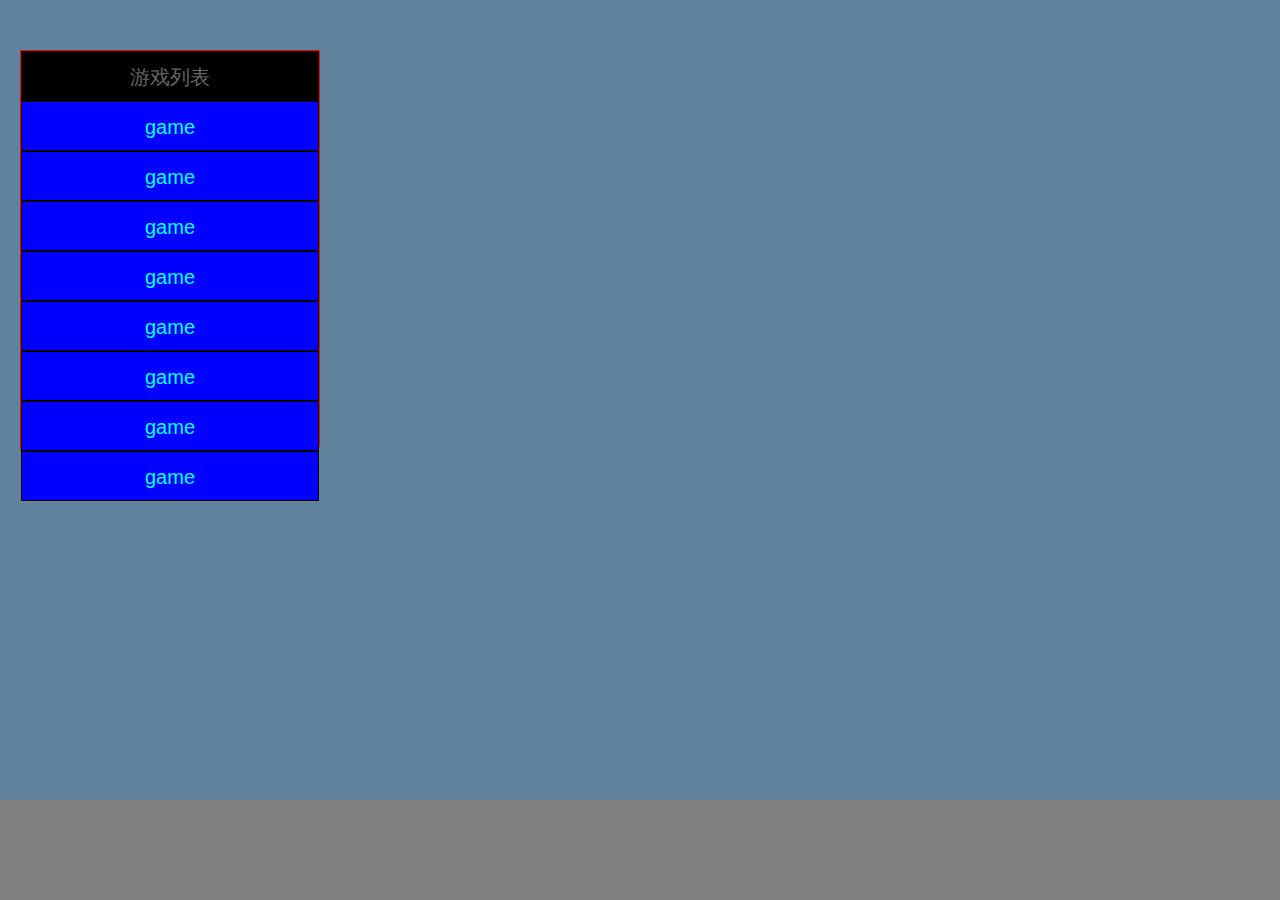
<file: game.html>
<!DOCTYPE html>
<html lang="en">

<head>
    <meta charset="UTF-8">
    <meta http-equiv="X-UA-Compatible" content="IE=edge">
    <meta name="viewport" content="width=device-width, initial-scale=1.0">
    <link rel="stylesheet" href="common.css">
    <title>Document</title>
    <style>
        .bod {
            height: 400px;
            width: 300px;
            background-color: rgb(52, 76, 184);
            border: 1px red solid;
            border-radius: 0 0 5px 0;
            margin-top: 20px;
        }

        .body {
            background: url() no-repeat;
            width: 1327px;
            height: 800px;
            margin: 0px auto;
            padding-top: 30px;
            background-color: rgb(96, 130, 156);
            padding-left: 20px;
        }

        body {
            background-color: gray;
        }

        .bod>ul>li {
            width: 100%;
            height: 50px;
            border: black 1px solid;
            list-style: none;
        }

        .bod>ul>li {
            text-align: center;
            font-size: 20px;
            line-height: 50px;
        }

        .bod>ul>li:nth-child(n+1) {
            background-color: blue;
            color: aqua;
        }

        .bod>ul>li:first-child {
            color: red;
            background-color: black;
        }
    </style>
</head>

<body>
    <div class="body">
        <div class="bod">
            <ul>
                <li><a href="game1.html">游戏列表</a></li>
                <li>game</li>
                <li>game</li>
                <li>game</li>
                <li>game</li>
                <li>game</li>
                <li>game</li>
                <li>game</li>
                <li>game</li>
            </ul>
        </div>
    </div>
</body>

</html>
</file>
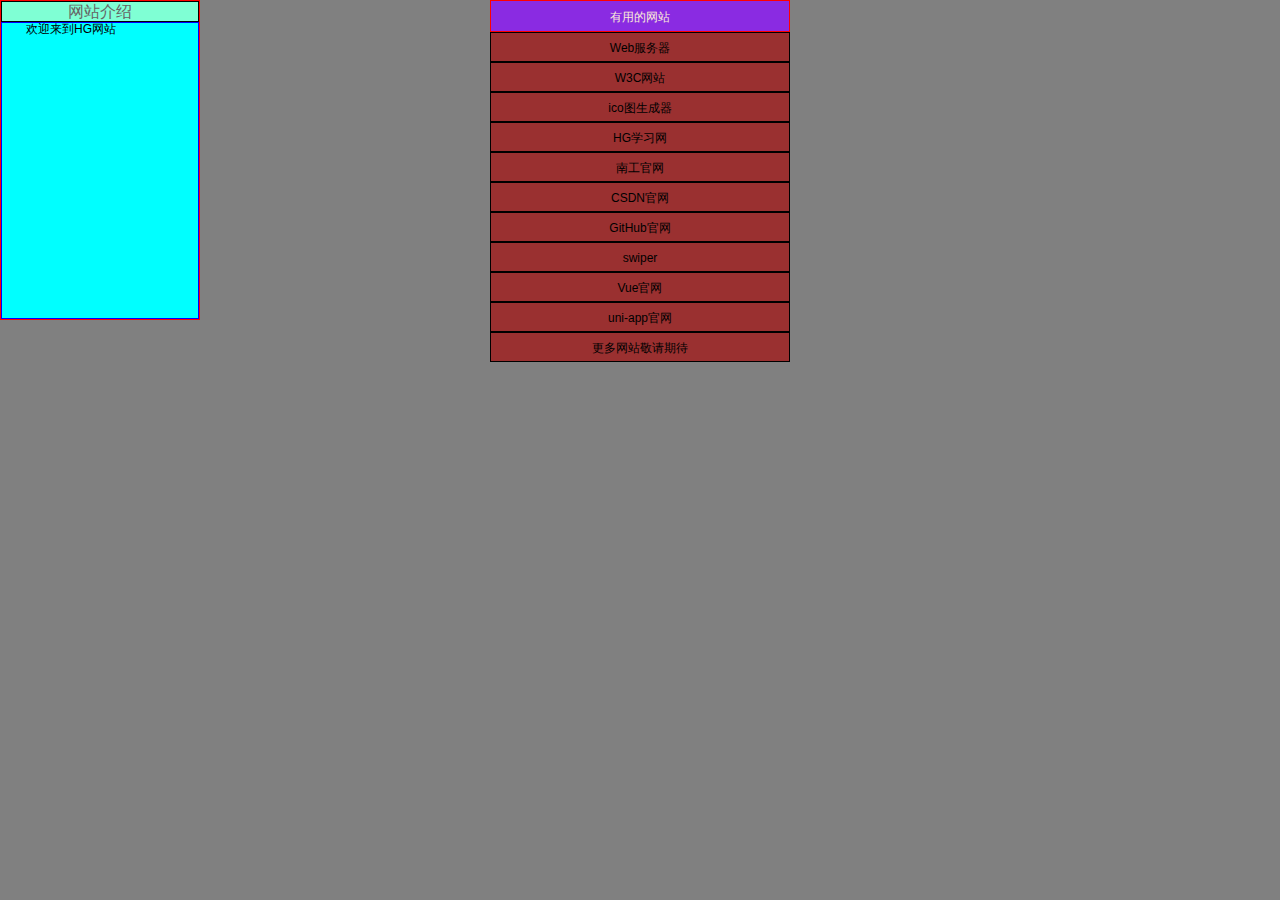
<file: useful.html>
<!DOCTYPE html>
<html lang="en">

<head>
    <meta charset="UTF-8">
    <meta http-equiv="X-UA-Compatible" content="IE=edge">
    <meta name="viewport" content="width=device-width, initial-scale=1.0">
    <link rel="stylesheet" href="common.css">
    <title>Document</title>
    <style>
        a {
            color: black;
            text-decoration: none;
            display: block;
            height: 30px;
            width: 300px;
            background-color: rgb(154, 48, 48);
            line-height: 30px;
            border: black solid 1px;
            text-align: center;
        }

        a:hover {
            color: aqua;
            background-color: orange;
        }

        span {
            text-align: center;
            color: antiquewhite;
            background-color: blueviolet;
            width: 300px;
            height: 32px;
            line-height: 32px;
            margin: 0 auto;
            display: block;
            border: 1px red solid;
        }

        body {
            background-color: gray;
            margin: 0 auto;
            width: 100%;
            height: 100%;
        }

        .head {
            color: antiquewhite;
            width: 300px;
            line-height: 32px;
            margin: 0 auto;
        }

        .jieshikuang {
            width: 200px;
            height: 320px;
            float: left;
            border: red solid 1px;
            font-size: 12px;
            line-height: 12px;
        }

        .jieshao {
            width: 100%;
            height: 6.75%;
            border: 1px black solid;
            background-color: aquamarine;
            font-size: 16px;
            text-align: center;
            line-height: 20px;
        }

        #jieshi {
            width: 100%;
            height: 93.25%;
            border: 1px blue solid;
            background-color: aqua;
            color: black;
            text-indent: 2em;
        }
    </style>
</head>

<body>
    <div class="jieshikuang">
        <div class="jieshao">网站介绍</div>
        <div id="jieshi"></div>
    </div>
    <div class="head">
        <span>有用的网站</span>
        <script>
            const jieshi = document.querySelector('#jieshi')
            const sp = document.querySelector('.head')
            const huanyin = "欢迎来到HG网站"
            jieshi.innerHTML = huanyin
            const webs = [
                { jieshi: "", name: "Web服务器", href: "http://free.3v.do/" },
                { jieshi: "", name: "W3C网站", href: "https://www.w3school.com.cn/" },
                { jieshi: "", name: "ico图生成器", href: "https://www.bitbug.net" },
                { jieshi: "", name: "HG学习网", href: "http://redmastre.3vkj.club" },
                { jieshi: "", name: "南工官网", href: "http://www.nit.edu.cn/" },
                { jieshi: "", name: "CSDN官网", href: "https://www.csdn.net/" },
                { jieshi: "", name: "GitHub官网", href: "https://github.com/ftlabs/fastclick" },
                { jieshi: "", name: "swiper", href: "http://www.swiper.com.cn" },
                { jieshi: "", name: "Vue官网", href: "https://vuejs.org/" },
                { jieshi: "", name: "uni-app官网", href: "https://uniapp.dcloud.net.cn/" },
                { jieshi: "", name: "更多网站敬请期待", href: "JavaScript:;" },
            ];
            for (let i = 0; i < webs.length; i++) {
                let iee = document.createElement('a')
                iee.innerHTML = webs[i].name
                iee.href = webs[i].href
                sp.appendChild(iee)
                iee.addEventListener('mouseover', function () {
                    jieshi.innerHTML = webs[i].jieshi
                })
                iee.addEventListener('mouseleave', function () {
                    jieshi.innerHTML = huanyin
                })
            }
        </script>
</body>

</html>
</file>
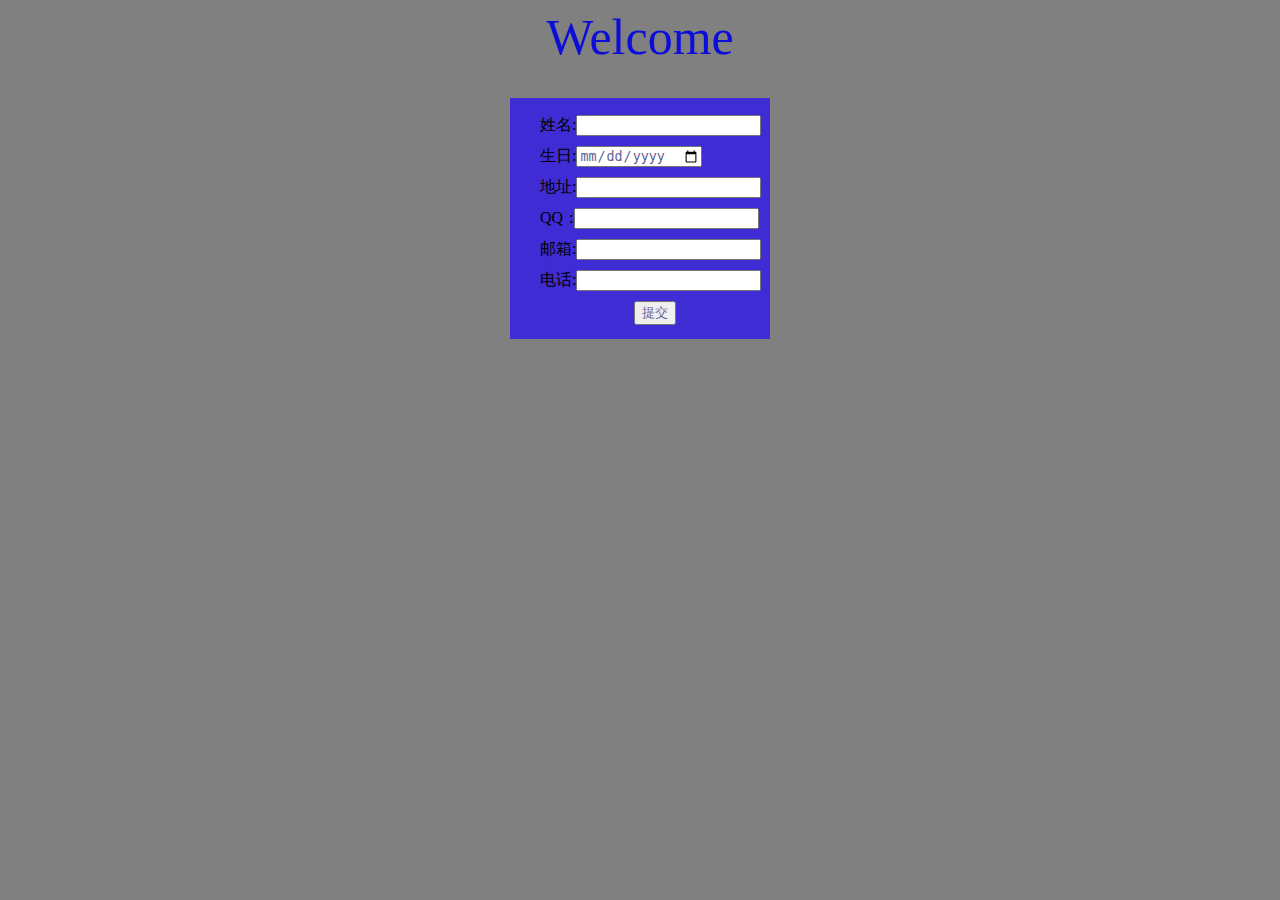
<file: zhuc.html>
<!DOCTYPE html>
<html lang="en">

<head>
    <meta charset="UTF-8">
    <meta http-equiv="X-UA-Compatible" content="IE=edge">
    <meta name="viewport" content="width=device-width, initial-scale=1.0">
    <title>Document</title>
    <style>
        input {
            color: rgb(95, 95, 150);
        }

        body {
            background-color: gray;
        }

        li {
            list-style: none;
        }

        .body {
            display: block;
            width: 260px;
            height: 240px;
            margin: 10px auto;
            background-color: rgb(63, 44, 212);
            margin-top: 70px;
            padding-top: 1px;
        }

        li {
            margin-top: 10px;
            margin-left: -10px;
        }

        .mr {
            height: 100%;
            color: transparent;
            width: 2px;
            display: inline-block;
        }

        ul>li:nth-child(7) {
            text-align: center;
        }

        .welco {
            display: block;
            height: 20px;
            width: 100%;
            font-size: 50px;
            text-align: center;
            color: rgb(13, 13, 218);
        }
    </style>
</head>

<body>
    <table>
        <div class="welco">Welcome</div>
        <div class="body">
            <ul>
                <li>姓名:<input type="text" name="zc"></li>
                <li>生日:<input type="date" name="zc"></li>
                <li>地址:<input type="text" name="zc"></li>
                <li>QQ<div class="mr"></div> :<input type="number" name="zc"></li>
                <li>邮箱:<input type="email" name="zc"></li>
                <li>电话:<input type="tel" name="zc"></li>
                <li><input type="submit" value="提交" name="zc"></li>
            </ul>
        </div>
    </table>
</body>

</html>
</file>
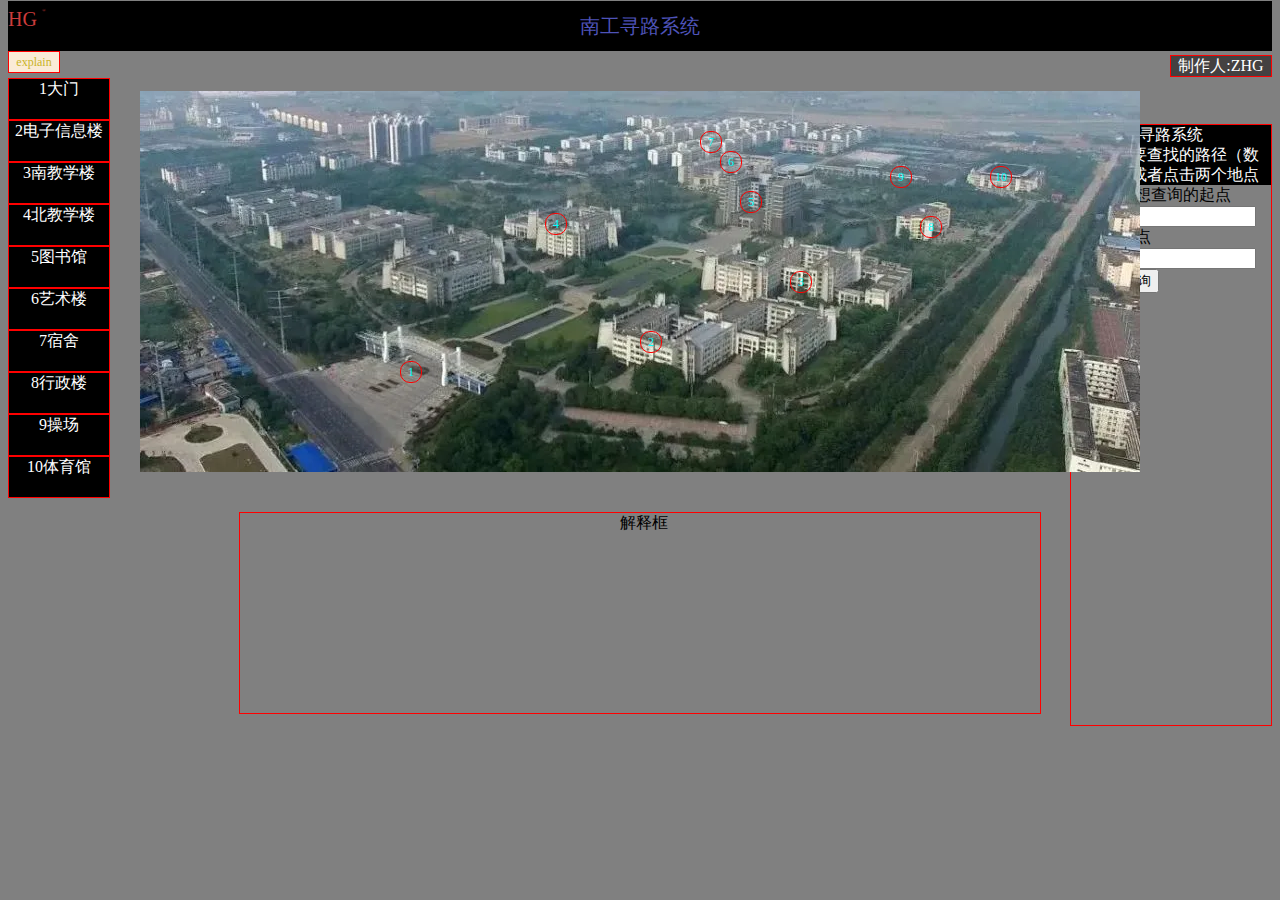
<file: 南工寻路系统.html>
<!-- HG的实训作业，制作于2023-6-12~6-15 -->
<!DOCTYPE html>
<html lang="en">

<head>
    <meta charset="UTF-8">
    <meta name="viewport" content="width=device-width, initial-scale=1.0">
    <link rel="stylesheet" href="position.CSS">
    <link rel="shortcut icon" href="photo/bitbug_favicon (4).ico" />
    <title>南工寻路系统</title>
    <script>
        window.addEventListener('load', function () {
            alert('欢迎来到南工寻路系统\n' + '本网站是以JS技术为基础,以实现南工导游咨询,具体解释请点击explain。');
        })
    </script>

    <style>
        #body {
            background: url(photo/new1.jpg) no-repeat;
            height: 381px;
            width: 1000px;
            margin: 40px auto;
            position: relative;
        }

        body {
            background-color: gray;
        }

        .nav {
            float: left;
            height: 400px;
            width: 100px;
            margin-top: -450px;
            margin-left: -40px;
        }

        .nav>ul>li {
            list-style: none;
            width: 100px;
            height: 40px;
            background-color: black;
            color: white;
            border: 1px red solid;
            text-align: center;
        }

        #body>a:hover {
            border: 1px solid black;
        }

        #body>a {
            display: block;
            height: 20px;
            width: 20px;
            border-radius: 10px;
            text-decoration: none;
            text-align: center;
            line-height: 20px;
            font-size: 12px;
            color: aqua;
        }

        .li1 {
            display: block;
            border: 1px red solid;
            width: 200px;
            height: 200px;
            color: gray;
            line-height: 20px;
            font-size: 20px;
            float: left;
            margin-left: -50px;
        }

        #head2,
        #head2>a {
            color: rgb(204, 60, 60);
            font-size: 20px;
        }

        #head2 {
            margin-bottom: -30px;
        }

        #sbao {
            display: inline-block;
            height: 5px;
            font-size: 5px;
            width: 5px;
            vertical-align: top;
        }

        .zhizuoren:hover {
            background-color: black;
            color: aqua;
        }

        .zhizuoren {
            width: 100px;
            height: 20px;
            line-height: 20px;
            border: 1px red solid;
            text-align: center;
            color: white;
            background-color: rgb(68, 65, 65);
            right: 0px;
            right: 8px;
            top: 55px;
            position: fixed;
        }
    </style>
</head>

<body>
    <div id="head2"><a id="HG" style="text-decoration: none;" href="http://redmastre.3vkj.club/">HG
            <div id="sbao">&reg;</div>
        </a>
    </div>
    <script>
        window.addEventListener('load', function () {
            var HG = document.getElementById('HG');
            HG.onmouseover = function () {
                jieshao.innerText = '点击以前往HG网站';
                console.log(1);
            }
            HG.onmouseout = function () {
                jieshao.innerText = '解释框';
            }
        })
    </script>
    <div class="head"
        style="font-size: 20px; height: 50px; background-color: black; color: rgb(78, 83, 184); line-height: 50px; text-align: center;">
        南工寻路系统
    </div>
    <div id="explain"
        style="cursor:pointer; text-align: center; float: left;line-height: 20px; font-size: 12px;height: 20px;width: 50px; border: 1px solid red; color: rgb(201, 179, 39); background-color: antiquewhite;">
        explain
    </div>
    <script>
        var exp = document.getElementById('explain');
        exp.onclick = function () {
            alert(' 本网站是以JS技术为基础,以实现南工导游咨询,主要由三个板块组成：\n' + '  1.您可以点击最左边的任意一栏，下面会显示对应栏的具体信息。\n' + '  2.中间为南工地图,您可以点击上面的点以在右边进行操作。\n' + '  3.最右边为寻路系统。\n' + '  如果有任何更好的意见请联系制作人ZHG。');
        }
    </script>
    <div id="body">
        <a href="JavaScript:;" title='大门'>1</a>
        <a href="JavaScript:;" title='电子信息楼'>2</a>
        <a href="JavaScript:;" title='南教学楼'>3</a>
        <a href="JavaScript:;" title='北教学楼'>4</a>
        <a href="JavaScript:;" title='图书馆'>5</a>
        <a href="JavaScript:;" title='艺术楼'>6</a>
        <a href="JavaScript:;" title='宿舍'>7</a>
        <a href="JavaScript:;" title='行政楼'>8</a>
        <a href="JavaScript:;" title='操场'>9</a>
        <a href="JavaScript:;" title='体育馆'>10</a>
    </div>
    <div class="nav">
        <ul>
            <li>1大门</li>
            <li>2电子信息楼</li>
            <li>3南教学楼</li>
            <li>4北教学楼</li>
            <li>5图书馆</li>
            <li>6艺术楼</li>
            <li>7宿舍</li>
            <li>8行政楼</li>
            <li>9操场</li>
            <li>10体育馆</li>
        </ul>
    </div>
    <div id="jieshao"
        style="text-align: center; display: block; width: 800px; height: 200px; border: red 1px solid; margin:10px auto;">
        &nbsp;&nbsp;解释框
    </div>
    <script>
        window.addEventListener('load', function () {
            var lis = document.querySelectorAll('li');
            var jieshao = document.getElementById('jieshao');
            lis[0].onclick = function () {
                jieshao.innerHTML = "&nbsp;&nbsp;学校的牌面。";
            }
            lis[1].onclick = function () {
                jieshao.innerHTML = "&nbsp;&nbsp;电子信息楼设有计算机基础、计算机工程、电子工程、通信工程、信息管理等5个教研室和计算机基础、电子工程、通信工程、计算机工程等4个实验中心，实验教学用房7600余平方米，固定资产3300多万元。计算机基础实验中心和电子工程实验中心分别评为江西省高校实验教学示范中心。";
            }
            lis[2].onclick = function () {
                jieshao.innerHTML = "&nbsp;&nbsp;学校大门的东北，图书馆的东南边即时南教学楼。";
            }
            lis[3].onclick = function () {
                jieshao.innerHTML = "&nbsp;&nbsp;学校大门的西北，图书馆的西南边即时南教学楼。";
            }
            lis[4].onclick = function () {
                jieshao.innerHTML = "&nbsp;&nbsp;南昌工程学院图书馆是学校的文献信息中心，是为教学、科研服务的重要情报信息部门，也是培养师生收集、整理、利用信息能力及习惯的教学和学术性机构。其特色鲜明、管理科学、文献资料齐全、服务优良、环境优美，能较大限度满足读者需求，能为教学科研提供切实有效的文献信息，体现了教育性、学术性和专业性的特点。";
            }
            lis[5].onclick = function () {
                jieshao.innerHTML = "&nbsp;&nbsp;学校艺术生和老师活动的地方。";
            }
            lis[6].onclick = function () {
                jieshao.innerHTML = "&nbsp;&nbsp;学生们休息的地方。";
            }
            lis[7].onclick = function () {
                jieshao.innerHTML = "&nbsp;&nbsp;学校领导办公的地方。";
            }
            lis[8].onclick = function () {
                jieshao.innerHTML = "&nbsp;&nbsp;很大的操场。";
            }
            lis[9].onclick = function () {
                jieshao.innerHTML = "&nbsp;&nbsp;学生们进行体育活动的地方。";
            }
        })
    </script>
    <div class="cx" style="width: 200px;height: 600px;border: 1px red solid;float: right; margin-top: -600px;">
        <span
            style="display: block;width: 200px; color: white;height: 20px;line-height: 20px; text-align: center; background-color: black;">寻路系统</span>
        <div style="display: block;width: 200px; color: white;line-height: 20px; text-align: center;
            background-color: black;">
            输入想要查找的路径（数字），或者点击两个地点
        </div>
        <div>
            <div id="qidian">请输入您想查询的起点</div>
            <input type="text" id="qd" value="起点">
            <div id="zhongdian">请输入终点</div>
            <input type="text" id="zd" value="终点">
            <button>刷新</button>
            <button>查询</button>
            <ul id="ul1"></ul>
        </div>
    </div>
    <script>
        window.addEventListener('load', function () {
            var as = document.querySelectorAll('a');
            var qidian = document.getElementById('qidian');
            var zhongdian = document.getElementById('zhongdian');
            var qd = document.getElementById('qd');
            var zd = document.getElementById('zd');
            var but = document.querySelectorAll('button');

            for (let i_number = 1; i_number <= 10; i_number++) {
                as[i_number].onclick = function () {
                    if (qd.value == '起点') {
                        qd.value = i_number;
                    } else if (zd.value == '终点') {
                        zd.value = i_number;
                    }
                }
            }

            var Arr2 = [
                [0, 240, Infinity, 360, Infinity, Infinity, Infinity, Infinity, Infinity, Infinity],
                [240, 0, 160, Infinity, Infinity, Infinity, Infinity, Infinity, Infinity, Infinity],
                [Infinity, 160, 0, Infinity, 500, Infinity, Infinity, Infinity, Infinity, Infinity],
                [360, Infinity, Infinity, 0, 240, Infinity, Infinity, Infinity, Infinity, Infinity],
                [Infinity, Infinity, 200, 240, 0, 240, Infinity, 160, Infinity, Infinity],
                [Infinity, Infinity, Infinity, Infinity, 240, 0, 500, Infinity, Infinity, Infinity],
                [Infinity, Infinity, Infinity, Infinity, Infinity, 500, 0, Infinity, 500, Infinity],
                [Infinity, Infinity, Infinity, Infinity, 160, Infinity, Infinity, 0, 300, Infinity],
                [Infinity, Infinity, Infinity, Infinity, Infinity, Infinity, 500, 300, 0, 200],
                [Infinity, Infinity, Infinity, Infinity, Infinity, Infinity, Infinity, Infinity, 200,],
            ];

            var numVertexes = 10,
                numEdges = 11;

            function MGraph() {
                this.vexs = [];
                this.arc = [];
                this.numVertexes = null;
                this.numEdges = null;
            }
            var G = new MGraph();

            function createMGraph() {
                G.numVertexes = numVertexes;
                G.numEdges = numEdges;

                for (var i = 0; i < G.numVertexes; i++) {
                    G.vexs[i] = 'V' + i;
                }

                for (var i = 0; i < G.numVertexes; i++) {
                    G.arc[i] = [];
                    for (j = 0; j < G.numVertexes; j++) {
                        G.arc[i][j] = Arr2[i][j];
                    }
                }
            }

            var Pathmatirx = [];
            var ShortPathTable = [];

            function Floyd() {

                var w, k;
                for (var v = 0; v < G.numVertexes; ++v) {
                    Pathmatirx[v] = [];
                    ShortPathTable[v] = [];
                    for (var w = 0; w < G.numVertexes; ++w) {
                        ShortPathTable[v][w] = G.arc[v][w];
                        Pathmatirx[v][w] = w;
                    }
                }

                for (var k = 0; k < G.numVertexes; ++k) {
                    for (var v = 0; v < G.numVertexes; ++v) {
                        for (var w = 0; w < G.numVertexes; ++w) {
                            if (ShortPathTable[v][w] > (ShortPathTable[v][k] + ShortPathTable[k][w])) {
                                ShortPathTable[v][w] = ShortPathTable[v][k] + ShortPathTable[k][w];
                                Pathmatirx[v][w] = Pathmatirx[v][k];
                            }
                        }
                    }
                }
            }

            var arri = [];
            for (var i = 0; i < 11; i++) {
                arri[i] = [];
                for (var j = 0; j < 11; j++) {
                    arri[i][j] = 0;
                }
            }

            function PrintAll() {
                for (var v = 0; v < G.numVertexes; ++v) {
                    for (var w = v + 1; w < G.numVertexes; w++) {
                        var str1 = '点' + (v + 1) + ' ' + '到' + ' ' + '点' + (w + 1) + ' 距离：' + ShortPathTable[v][w] + '米';
                        k = Pathmatirx[v][w];
                        var str2 = '路径：' + (v + 1);
                        var str3 = '';
                        while (k != w) {
                            str3 = str3 + '-' + (k + 1);
                            k = Pathmatirx[k][w];
                        }
                        var str4 = '-' + (w + 1);
                        arri[v][w] = str1 + str2 + str3 + str4 + '。';
                    }
                }
            }

            createMGraph();
            Floyd();
            PrintAll();

            but[0].onclick = function () {
                qd.value = '起点';
                zd.value = '终点';
                jieshao.innerText = '解释框';
            }
            but[1].onclick = function () {
                if (qd.value == zd.value) {
                    alert('请不要输入同一地点。')
                    qd.value = '起点';
                    zd.value = '终点';
                } else {
                    var i = +qd.value;
                    var j = +zd.value;
                    if (i < j) {
                        jieshao.innerText = arri[i - 1][j - 1];
                    } else {
                        jieshao.innerText = arri[j - 1][i - 1];
                    }
                }
            }
        })
    </script>
    <div class="zhizuoren">
        制作人:ZHG
    </div>
</body>

</html>
</file>
<file: common.css>
/* 
<link rel="stylesheet" href="common.css"> 
*/
* {
    margin: 0;
    padding: 0;
    box-sizing: border-box;
}

em,
i {
    font-style: normal;
}

li {
    list-style: none;
}

img {
    border: 0;
    vertical-align: middle
}

button {
    cursor: pointer
}

a {
    color: #666;
    text-decoration: none;
}

a:hover {
    color: #c81623;
}

button,
input {
    font-family: Microsoft YaHei, Heiti SC, tahoma, arial, Hiragino Sans GB, "\5B8B\4F53", sans-serif;
}

input {
    border: 0;
    ;
    outline: none;
}

body {
    -webkit-font-smoothing: antialiased;
    background-color: #fff;
    font: 12px/1.5 Microsoft YaHei, Heiti SC, tahoma, arial, Hiragino Sans GB, "\5B8B\4F53", sans-serif;
    color: #666;
}

.hide,
.none {
    display: none;
}

.clearfix:after {
    visibility: hidden;
    clear: both;
    display: block;
    content: ".";
    height: 0
}

/* .clearfix {
    *zoom: 1;
} */
</file>
<file: position.CSS>
#body>a {
    border: 1px red solid;
}

#body>a:nth-child(1) {
    position: absolute;
    left: 260px;
    top: 270px;
}

#body>a:nth-child(2) {
    position: absolute;
    left: 500px;
    top: 240px;
}

#body>a:nth-child(3) {
    position: absolute;
    left: 650px;
    top: 180px;
}

#body>a:nth-child(4) {
    position: absolute;
    left: 405px;
    top: 122px;
}

#body>a:nth-child(5) {
    position: absolute;
    left: 600px;
    top: 100px;
}

#body>a:nth-child(6) {
    position: absolute;
    left: 580px;
    top: 60px;
}

#body>a:nth-child(7) {
    position: absolute;
    left: 560px;
    top: 40px;
}

#body>a:nth-child(8) {
    position: absolute;
    left: 780px;
    top: 125px;
}

#body>a:nth-child(9) {
    position: absolute;
    left: 750px;
    top: 75px;
}

#body>a:nth-child(10) {
    position: absolute;
    left: 850px;
    top: 75px;
}
</file>
